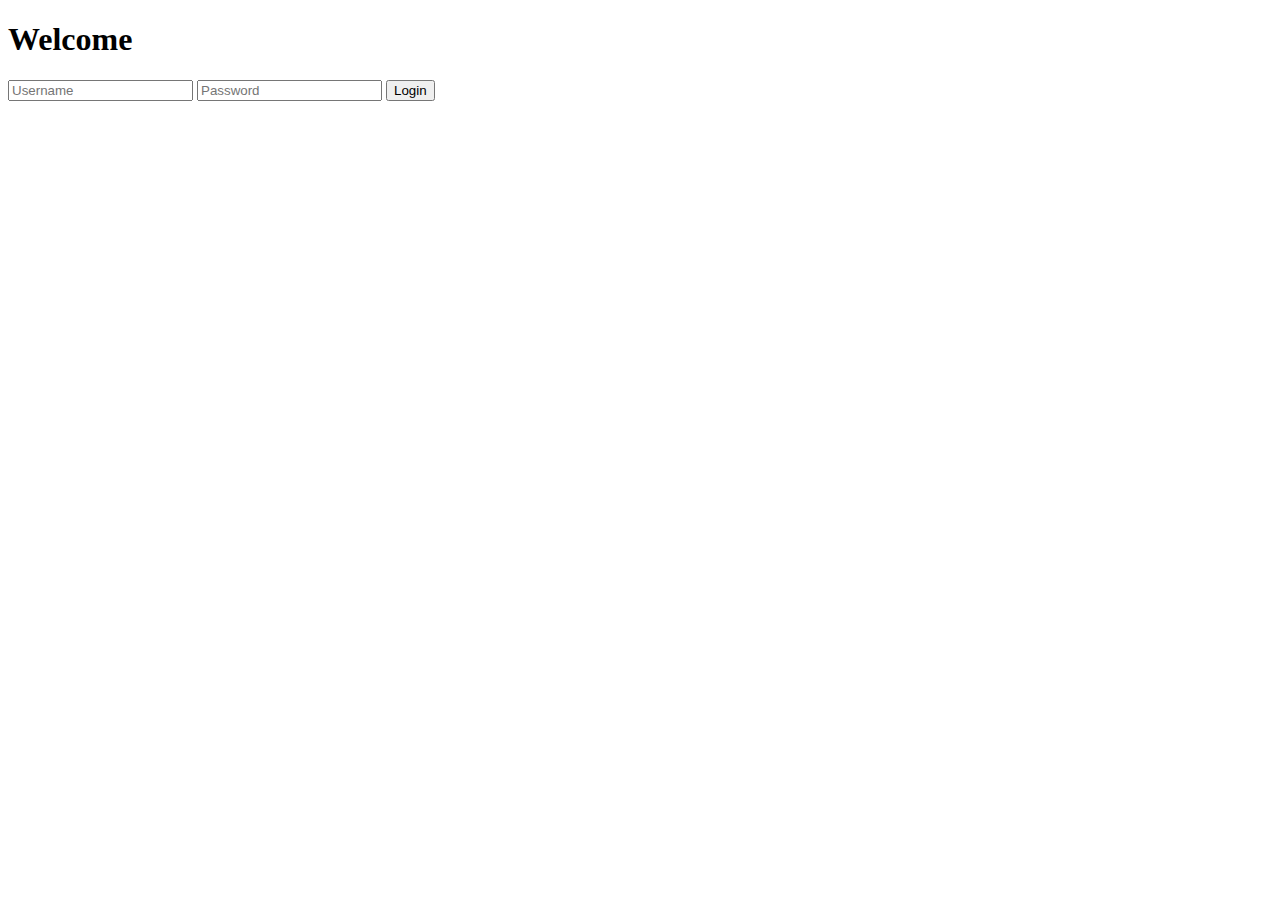
<file: index.html>
<!DOCTYPE html>
<html lang="en">
<head>
  <meta charset="UTF-8">
  <meta name="viewport" content="width=device-width, initial-scale=1.0"> 
  <title>Login | Rooted Routines</title>
  <link rel="stylesheet" href="style.css">
</head>
<body>
  
  <div class="viewport-fix"> 

    <nav id="nav" style="display:none;">
      <a href="index.html">Home</a>
      <a href="tasks.html">Tasks</a>
      <a href="calendar.html">Calendar</a>
      <a href="progress.html">Progress</a>
    </nav>

    <div class="login-container" id="login-container">
      <h1>Welcome</h1>
      <input type="text" placeholder="Username" id="username">
      <input type="password" placeholder="Password" id="password">
      <button onclick="login()">Login</button>
    </div>

    <div class="home-container" id="home" style="display:none;">
      <h1>Your Tree</h1>
      <img id="tree-image" src="images/seeding.png" alt="Tree growth" class="tree-img">
      <div class="progress-container" id="home-progress-container">
        <div class="progress-bar" id="home-progress-bar"></div>
      </div>
    </div>
  
  </div> 

  <script src="tasks.js"></script>
  <script>
    function login() {
      document.getElementById('login-container').style.display = 'none';
      document.getElementById('nav').style.display = 'flex';
      document.getElementById('home').style.display = 'block';
    }

    window.onload = () => {
        renderTasks();
        updateProgress();
    };
  </script>
</body>
</html>
</file>
<file: style.css>

</file>
